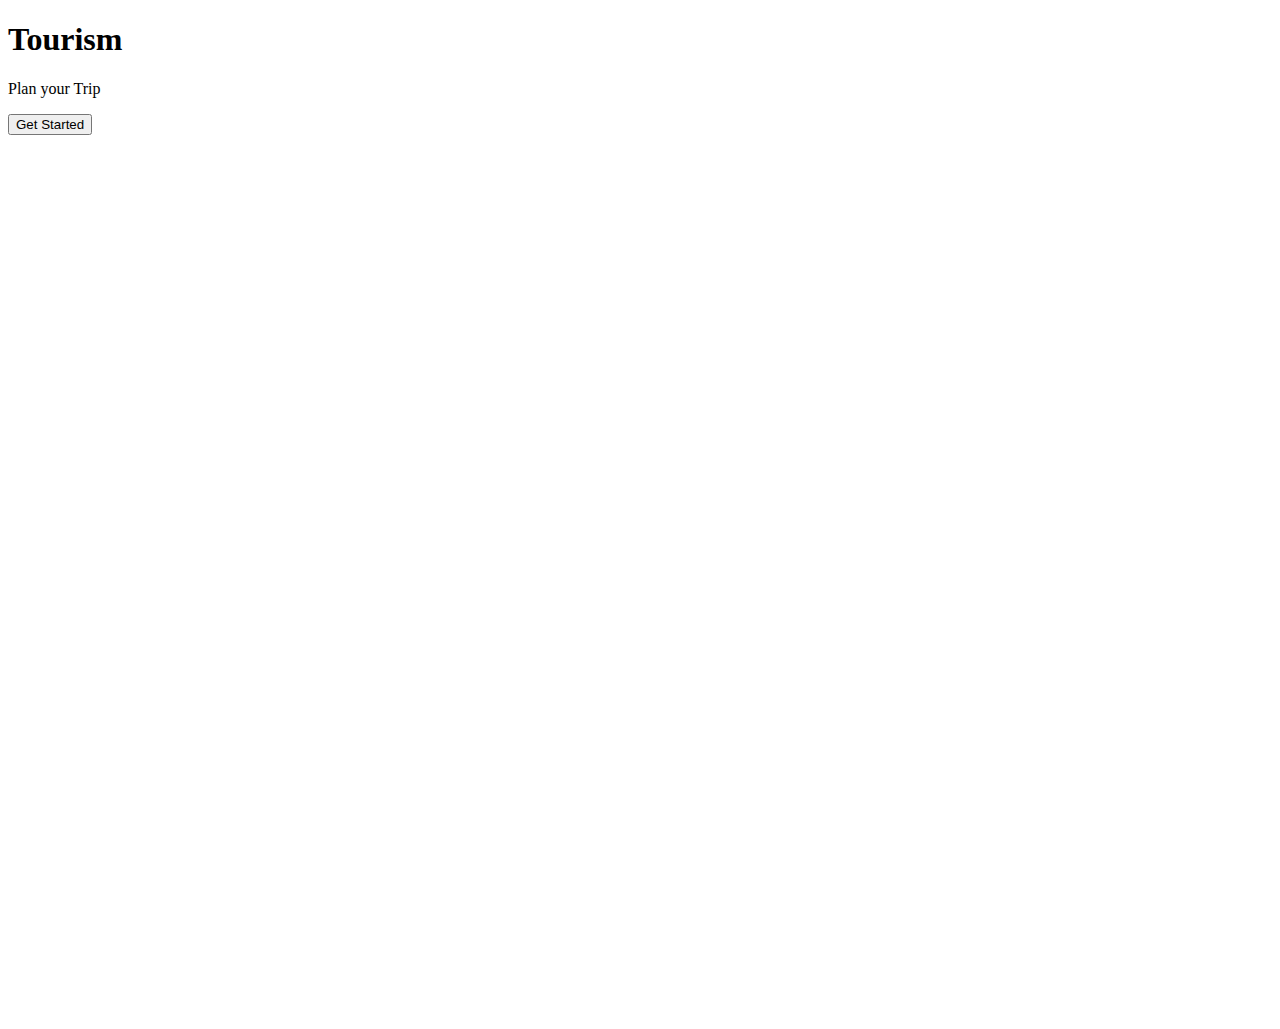
<file: project/tourism/index.html>
<!DOCTYPE html>
<html lang="en">

<head>
  <meta charset="UTF-8">
  <meta name="viewport" content="width=device-width, initial-scale=1.0">
  <title>HTML Tourisma Project</title>

  <link rel="stylesheet" href="./style.css">
</head>

<body>

  <div class="bg-img">
    <h1 class="bg-heading">Tourism</h1>
    <p>Plan your Trip</p>
    <button>Get Started</button>
  </div>

</body>

</html>
</file>
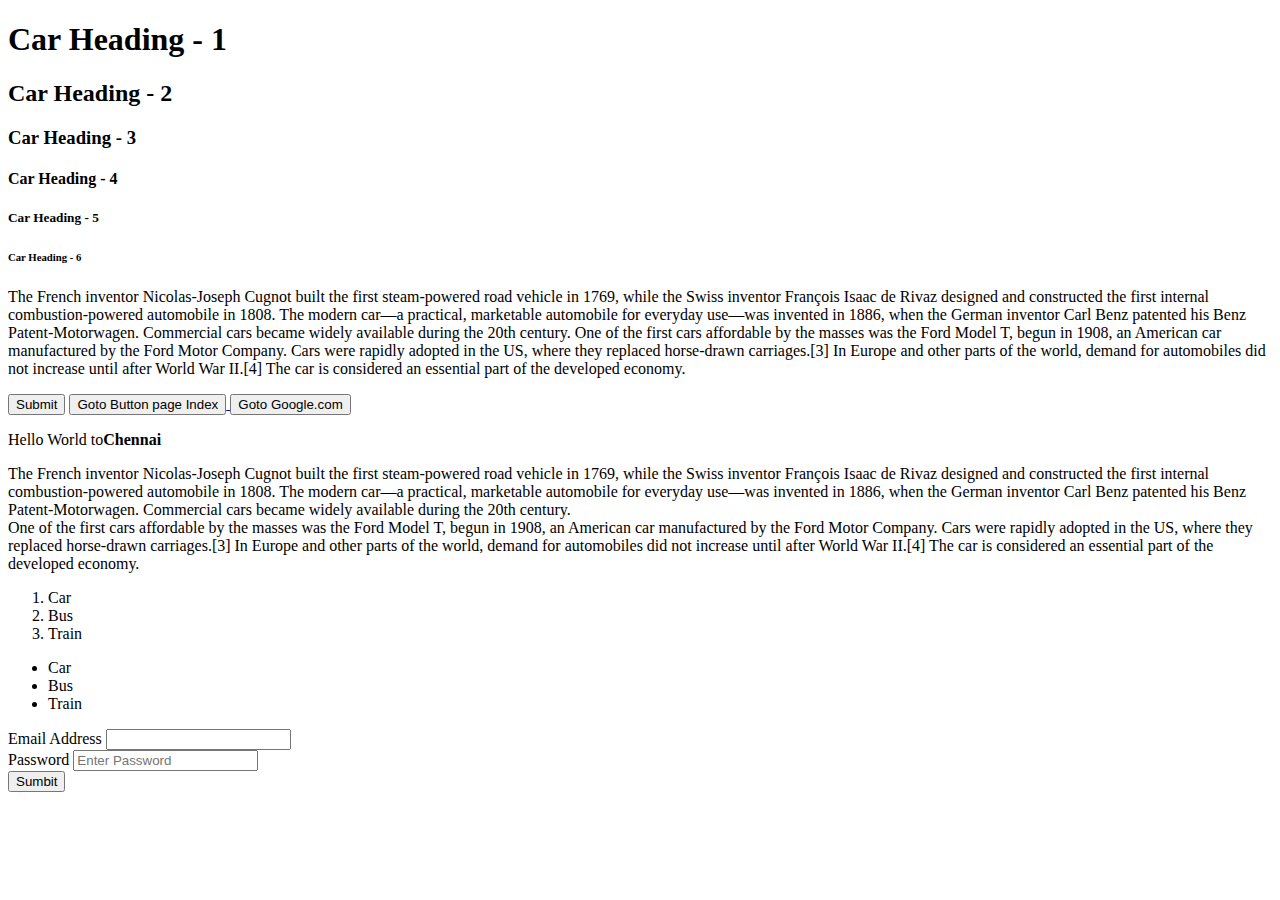
<file: HTML/day-2.html>
<!DOCTYPE html>

<html>

<head>
  <title>Day-2 Wiki Car</title>
</head>

<body>
  
  <h1>Car Heading - 1</h1>
  <h2>Car Heading - 2</h2>
  <h3>Car Heading - 3</h3>
  <h4>Car Heading - 4</h4>
  <h5>Car Heading - 5</h5>
  <h6>Car Heading - 6</h6>

  <p>The French inventor Nicolas-Joseph Cugnot built the first steam-powered road vehicle in 1769, while the Swiss inventor François Isaac de Rivaz designed and constructed the first internal combustion-powered automobile in 1808. The modern car—a practical, marketable automobile for everyday use—was invented in 1886, when the German inventor Carl Benz patented his Benz Patent-Motorwagen. Commercial cars became widely available during the 20th century. One of the first cars affordable by the masses was the Ford Model T, begun in 1908, an American car manufactured by the Ford Motor Company. Cars were rapidly adopted in the US, where they replaced horse-drawn carriages.[3] In Europe and other parts of the world, demand for automobiles did not increase until after World War II.[4] The car is considered an essential part of the developed economy. </p>

  <button>Submit</button>

  <a href="../index.html">
    <button>Goto Button page Index</button>
  </a>

  <a href="https://www.swiggy.com/" target="_blank">
    <button>Goto Google.com</button>
  </a>

  <!-- 
    Tag: <h1></h1>
    Element: p, h1 
    Attri: target, href
  -->

  <p>Hello World to<strong>Chennai</strong></p>

  <p>The French inventor Nicolas-Joseph Cugnot built the first steam-powered road vehicle in 1769, while the Swiss inventor François Isaac de Rivaz designed and constructed the first internal combustion-powered automobile in 1808. The modern car—a practical, marketable automobile for everyday use—was invented in 1886, when the German inventor Carl Benz patented his Benz Patent-Motorwagen. Commercial cars became widely available during the 20th century.<br/> One of the first cars affordable by the masses was the Ford Model T, begun in 1908, an American car manufactured by the Ford Motor Company. Cars were rapidly adopted in the US, where they replaced horse-drawn carriages.[3] In Europe and other parts of the world, demand for automobiles did not increase until after World War II.[4] The car is considered an essential part of the developed economy. </p>

  <!--Ordered List-->
  <ol>
    <li>Car</li>
    <li>Bus</li>
    <li>Train</li>
  </ol>

  <!--UnOrdered List-->
  <ul>
    <li>Car</li>
    <li>Bus</li>
    <li>Train</li>
  </ul>

  <form>
    <div>
      <label for="email">Email Address</label>
      <input id="email"/>
    </div>

    <div>
      <label for="password">Password</label>
      <input id="password" placeholder="Enter Password" type="password"/>
    </div>
   
    <button type="submit">Sumbit</button>
  </form>
 
</body>

</html>
</file>
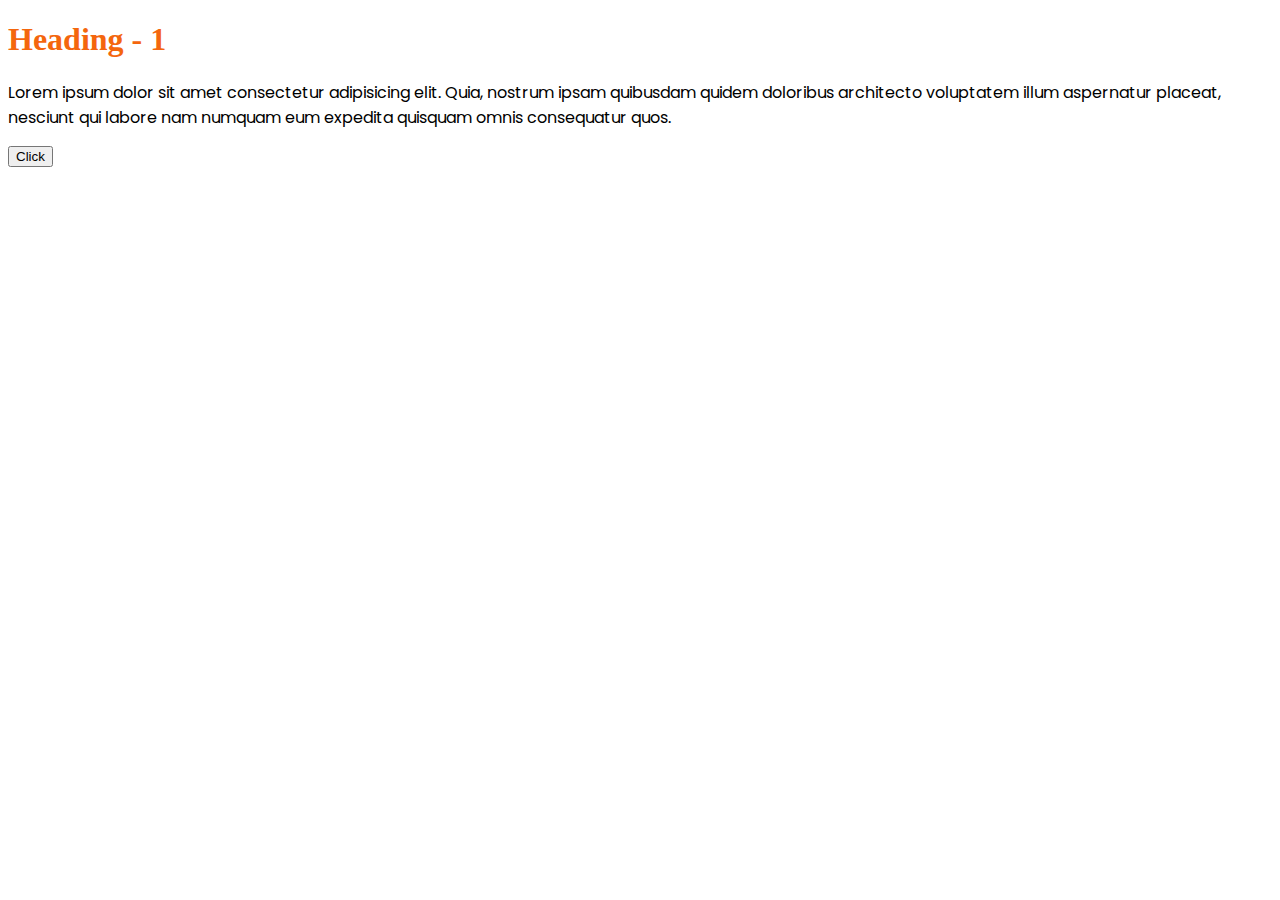
<file: HTML/day-4.html>
<!DOCTYPE html>
<html lang="en">
  <head>
    <meta charset="UTF-8" />
    <meta name="viewport" content="width=device-width, initial-scale=1.0" />
    <title>DAY - 4 | CSS</title>

    <!-- Fronts  : Way 1 -->
    <!-- <link rel="preconnect" href="https://fonts.googleapis.com" />
    <link rel="preconnect" href="https://fonts.gstatic.com" crossorigin />
    <link
      href="https://fonts.googleapis.com/css2?family=Poppins:ital,wght@0,100;0,200;0,300;0,400;0,500;0,600;0,700;0,800;0,900;1,100;1,200;1,300;1,400;1,500;1,600;1,700;1,800;1,900&display=swap"
      rel="stylesheet" /> -->

    <!-- link:css -->
    <link rel="stylesheet" href="../css/style.css" />

    
  </head>
  <body>
    <!-- 
    Selector : It help in Selecting the HTML Elements to Style 

    Types of Selector 
      - class  ==> .name_selector
      - id 
      - universal
      - tag or Element 
      - pesudo Selector 
  -->

    <h1 class="heading">Heading - 1</h1>

    <p class="para">
      Lorem ipsum dolor sit amet consectetur adipisicing elit. Quia, nostrum
      ipsam quibusdam quidem doloribus architecto voluptatem illum aspernatur
      placeat, nesciunt qui labore nam numquam eum expedita quisquam omnis
      consequatur quos.
    </p>

    <button>Click</button>
  </body>
</html>
</file>
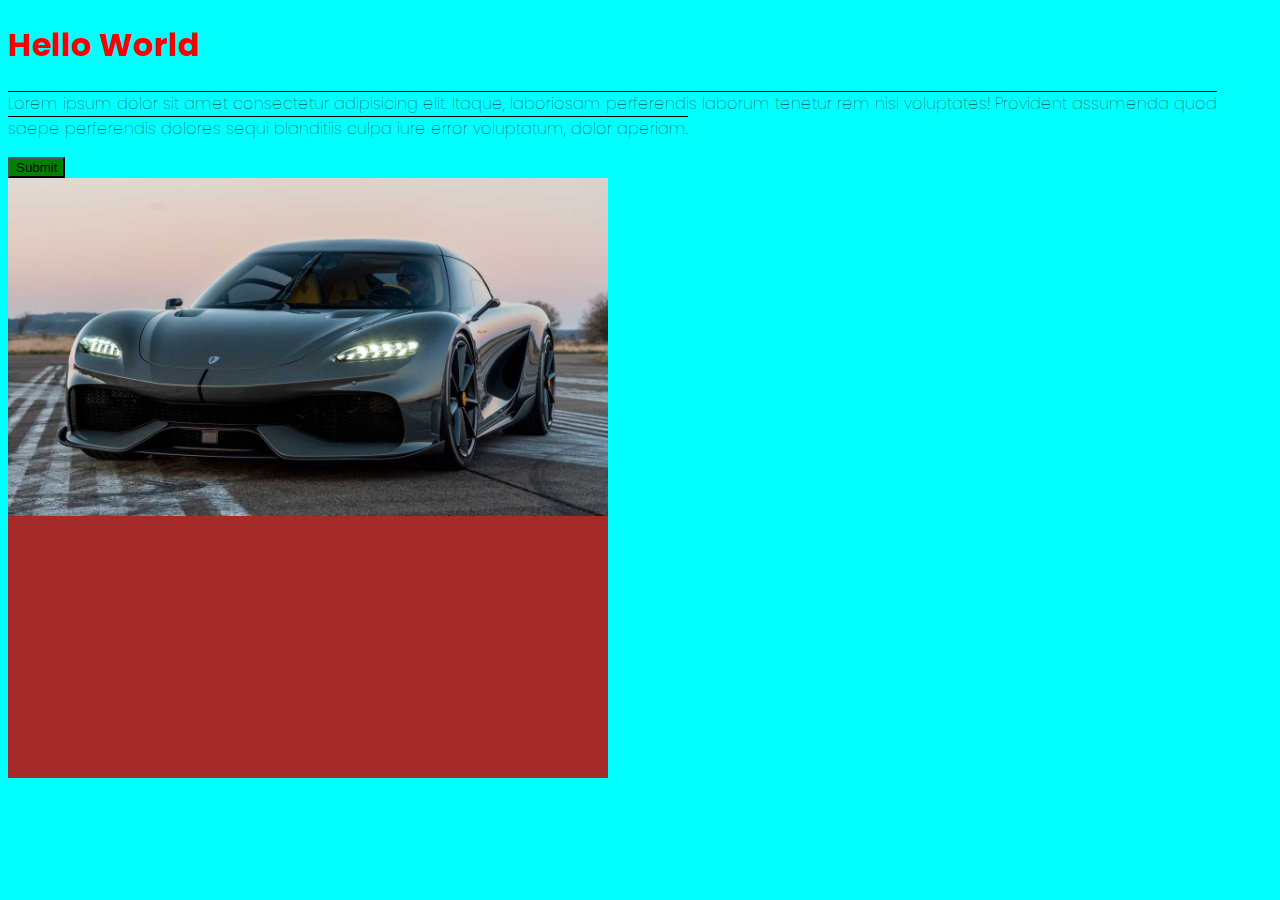
<file: HTML/day-5.html>
<!DOCTYPE html>
<html lang="en">
<head>
  <meta charset="UTF-8">
  <meta name="viewport" content="width=device-width, initial-scale=1.0">
  <title>Day - 5</title>
  <!--link:css-->
  <link rel="stylesheet" href="../css/day-5.css">
</head>

<body class="bg">

  <h1 class="heading">Hello World</h1>

  <p class="para">Lorem ipsum dolor sit amet consectetur adipisicing elit. Itaque, laboriosam perferendis laborum tenetur rem nisi voluptates! Provident assumenda quod saepe perferendis dolores sequi blanditiis culpa iure error voluptatum, dolor aperiam.</p>

  <button class="btn">Submit</button>

  <!-- <img src="../assets/car-image.jpg" alt=""> -->

  <div class="bg-para">
    <div class="bg-img">
    
    </div>
  </div>
  

</body>

</html>
</file>
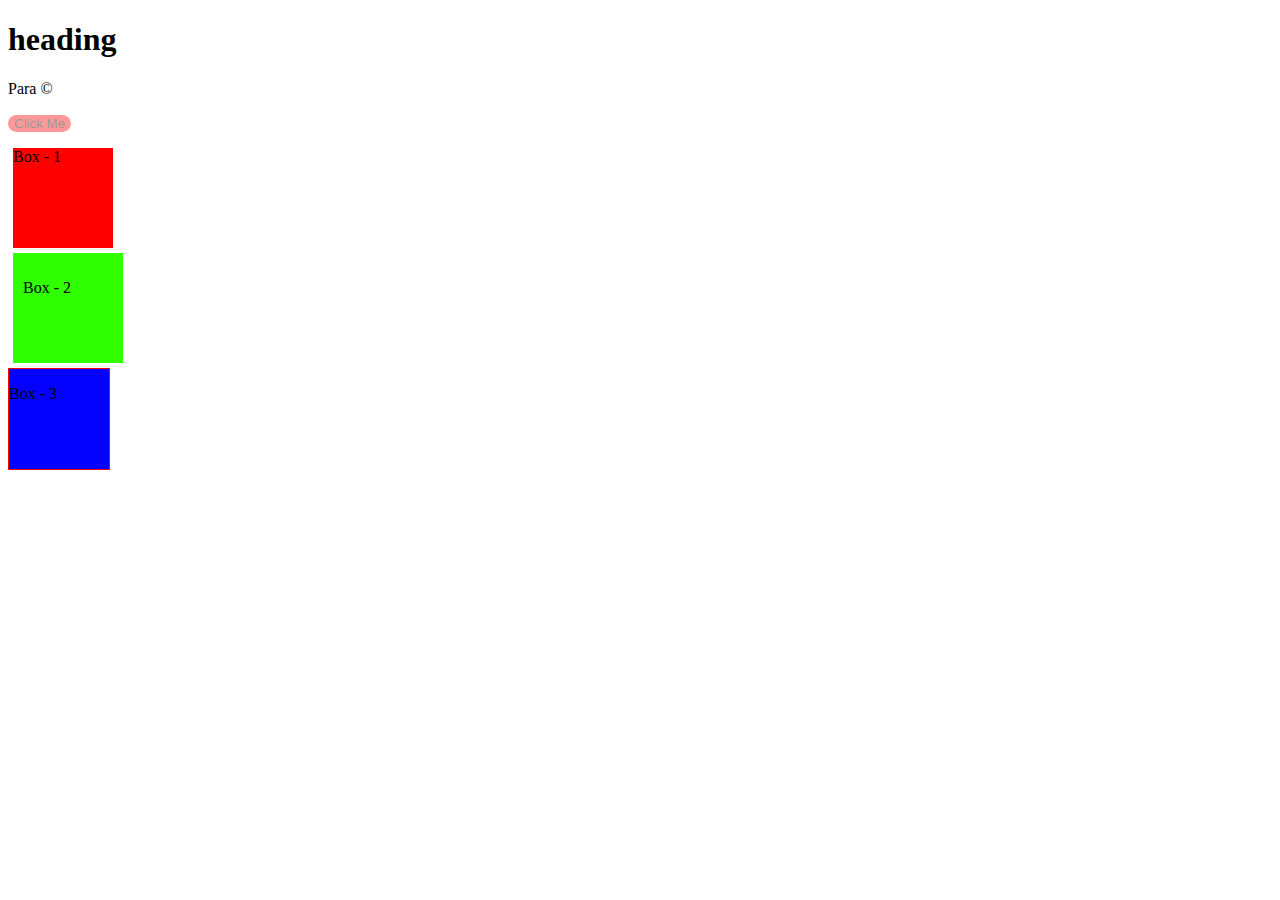
<file: HTML/day-6.html>
<!DOCTYPE html>
<html lang="en">
<head>
  <meta charset="UTF-8">
  <meta name="viewport" content="width=device-width, initial-scale=1.0">
  <title>Day-6</title>

  <!--link:css-->
  <link rel="stylesheet" href="../css/day-6.css">
</head>
<body>

  <h1>heading</h1>

  <p>Para  	&#169;</p>

  <button class="btn">Click Me</button>

  <!-- <p class="demo">Hello World</p> -->

  <div class="bg-box-1">
    <p>Box - 1</p>
  </div>

  <div class="bg-box-2">
    <p>Box - 2</p>
  </div>

  <div class="bg-box-3">
    <p>Box - 3</p>
  </div>

  
</body>
</html>
</file>
<file: project/tourism/style.css>
/*  */


.bg-img {
  background-image: url('https://img.freepik.com/premium-vector/calm-surface-seascape-with-sky_317810-4616.jpg?w=740');
  background-repeat: no-repeat;
  height: 1000px;
}

.bg-heading {
  width: 100%;
}
</file>
<file: css/style.css>
@import url('https://fonts.googleapis.com/css2?family=Poppins:ital,wght@0,100;0,200;0,300;0,400;0,500;0,600;0,700;0,800;0,900;1,100;1,200;1,300;1,400;1,500;1,600;1,700;1,800;1,900&display=swap');

.heading {
  color: #f4660d;
}

.para {
  color: #000;
  font-family: "Poppins", sans-serif;
}
</file>
<file: css/day-5.css>
@import url('https://fonts.googleapis.com/css2?family=Poppins:ital,wght@0,100;0,200;0,300;0,400;0,500;0,600;0,700;0,800;0,900;1,100;1,200;1,300;1,400;1,500;1,600;1,700;1,800;1,900&family=Roboto:ital,wght@0,100;0,300;0,400;0,500;0,700;0,900;1,100;1,300;1,400;1,500;1,700;1,900&display=swap');

.heading {
  color: red;
  font-family: "Poppins", sans-serif;
}

.para {
  font-family: "Poppins", sans-serif;
  font-size: 1em;
  font-weight: 100;
  text-decoration: overline;
}

.btn {
  color: black;
  background-color: green;
}

.bg {
  background-color: aqua;
}

.bg-para {
  background-color: brown;
  height: 600px;
  width: 600px;
}

.bg-img {
  background-image: url('../assets/car-image.jpg');
  height: 600px;
  background-repeat: no-repeat;
  background-size: contain;
}
</file>
<file: css/day-6.css>
.btn {
  background-color: red;
  opacity: 0.4;
}

.demo {
  background-color: aqua;
  width: 100%;
  height: 100vh;
}

.bg-box-1 {
  background-color: red;
  width: 100px;
  height: 100px;

  /* margin: 10px; */
  /* margin-top: 10px;
  margin-left: 10px; */

  margin: 5px;
}

.bg-box-2 {
  background-color: rgb(47, 255, 0);
  width: 100px;
  height: 100px;
  margin: 5px;
  /* padding: 10px; */
  padding-top: 10px;
  padding-left: 10px;
}

.bg-box-3 {
  background-color: rgb(4, 0, 255);
  width: 100px;
  height: 100px;

  border: 1px;
  border-width: 1px;
  border-color: red;
  border-style: solid;
}

.btn {
  border: 1px;
  border-width: 1px;
  background-color: red;
  border-radius: 15px;
}
</file>
